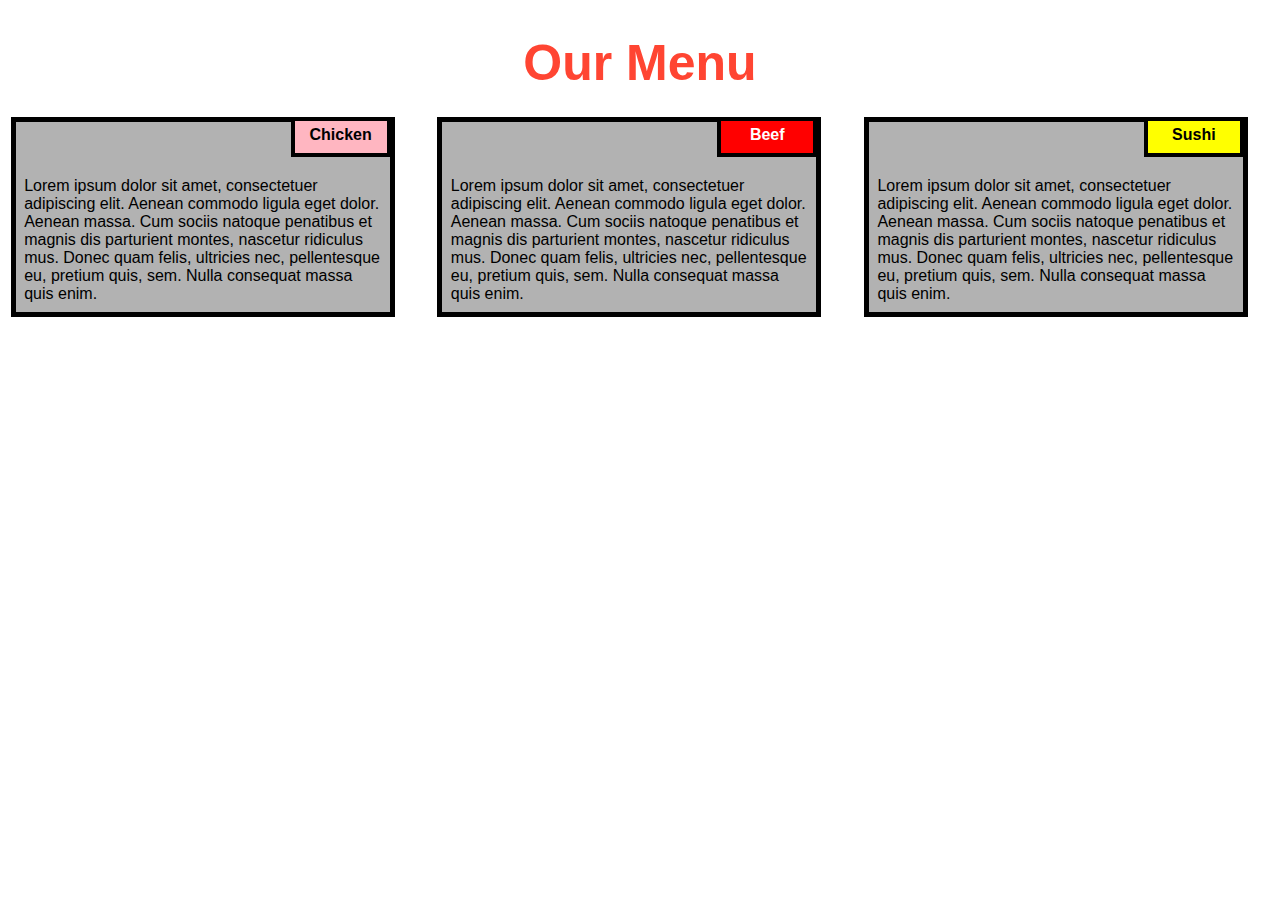
<file: module-2/index.html>
<!DOCTYPE html>
<html>
<head>

<title>Responsive Layout</title>
<meta name="viewport" content="width=device-width, initial-scale=1">
<link rel="stylesheet" type="text/css" href="style.css">

</head>
<body>
<h1>Our Menu</h1>



  <div class="col-lg-4 col-md-6 col-sm-12">
  	<div class="box">
  		<p class="content-name name1">Chicken</p>
  		<p class="content">Lorem ipsum dolor sit amet, consectetuer adipiscing elit. Aenean commodo ligula eget dolor. Aenean massa. Cum sociis natoque penatibus et magnis dis parturient montes, nascetur ridiculus mus. Donec quam felis, ultricies nec, pellentesque eu, pretium quis, sem. Nulla consequat massa quis enim.</p>
  	</div>
  </div>

  <div class="col-lg-4 col-md-6 col-sm-12">
  	<div class="box">
   		<p class="content-name name2">Beef</p>
   		<p class="content">Lorem ipsum dolor sit amet, consectetuer adipiscing elit. Aenean commodo ligula eget dolor. Aenean massa. Cum sociis natoque penatibus et magnis dis parturient montes, nascetur ridiculus mus. Donec quam felis, ultricies nec, pellentesque eu, pretium quis, sem. Nulla consequat massa quis enim.</p>
  	</div>
  </div>

  <div class="col-lg-4 col-md-12 col-sm-12">
  	<div class="box">
  		<p class="content-name name3">Sushi</p>
  		<p class="content">Lorem ipsum dolor sit amet, consectetuer adipiscing elit. Aenean commodo ligula eget dolor. Aenean massa. Cum sociis natoque penatibus et magnis dis parturient montes, nascetur ridiculus mus. Donec quam felis, ultricies nec, pellentesque eu, pretium quis, sem. Nulla consequat massa quis enim.</p>
  	</div>	
  </div>

</body>
</html>
</file>
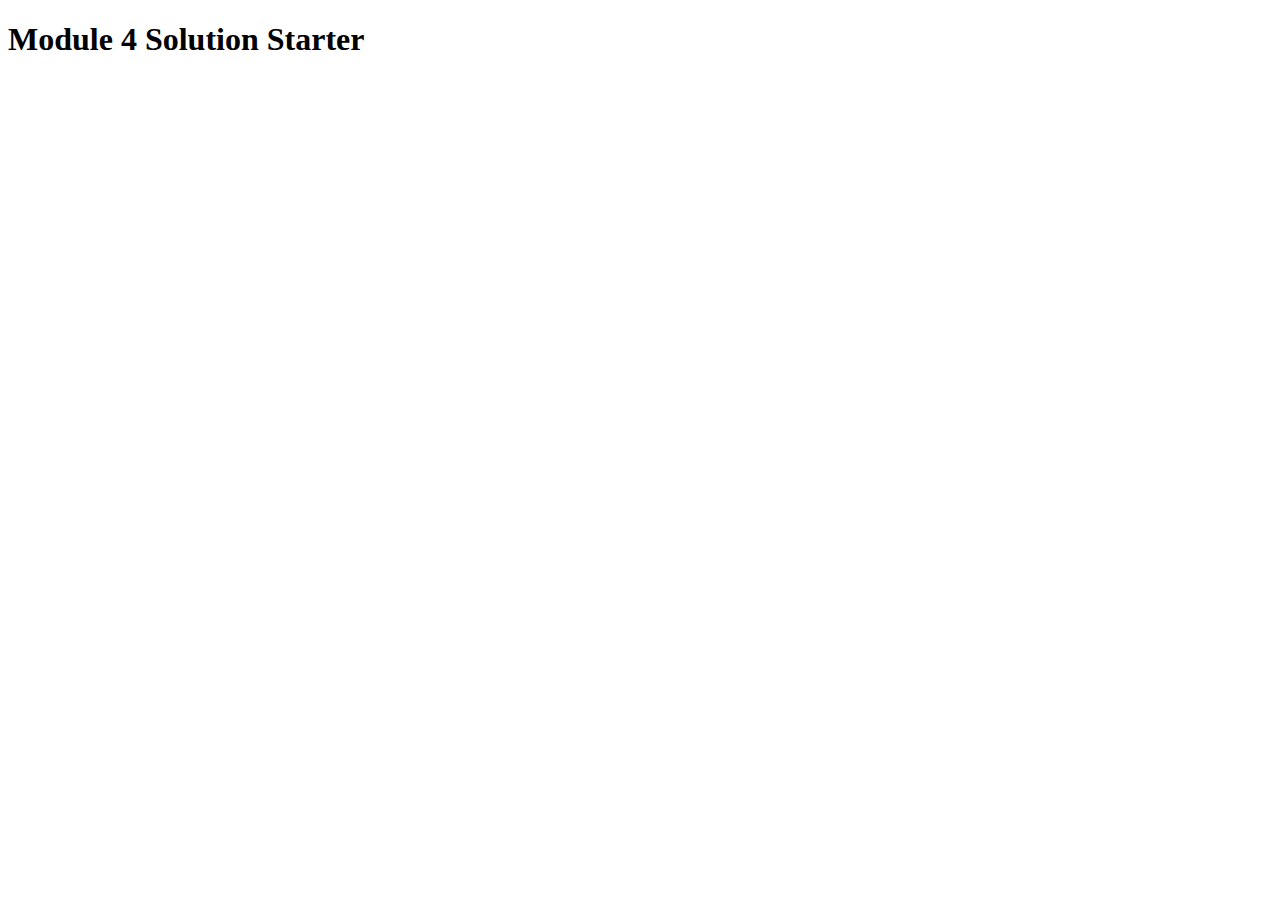
<file: module-4/index.html>
<!DOCTYPE html>
<html>
<head>
  <meta charset="utf-8">
  <title>Module 4 Solution Starter</title>
  <script>
    var names = []; // DO NOT REMOVE
  </script>
  <script src="SpeakHello.js"></script>
  <script src="SpeakGoodBye.js"></script>
  <script src="script.js"></script>
</head>
<body>
  <h1>Module 4 Solution Starter</h1>
</body>
</html>
</file>
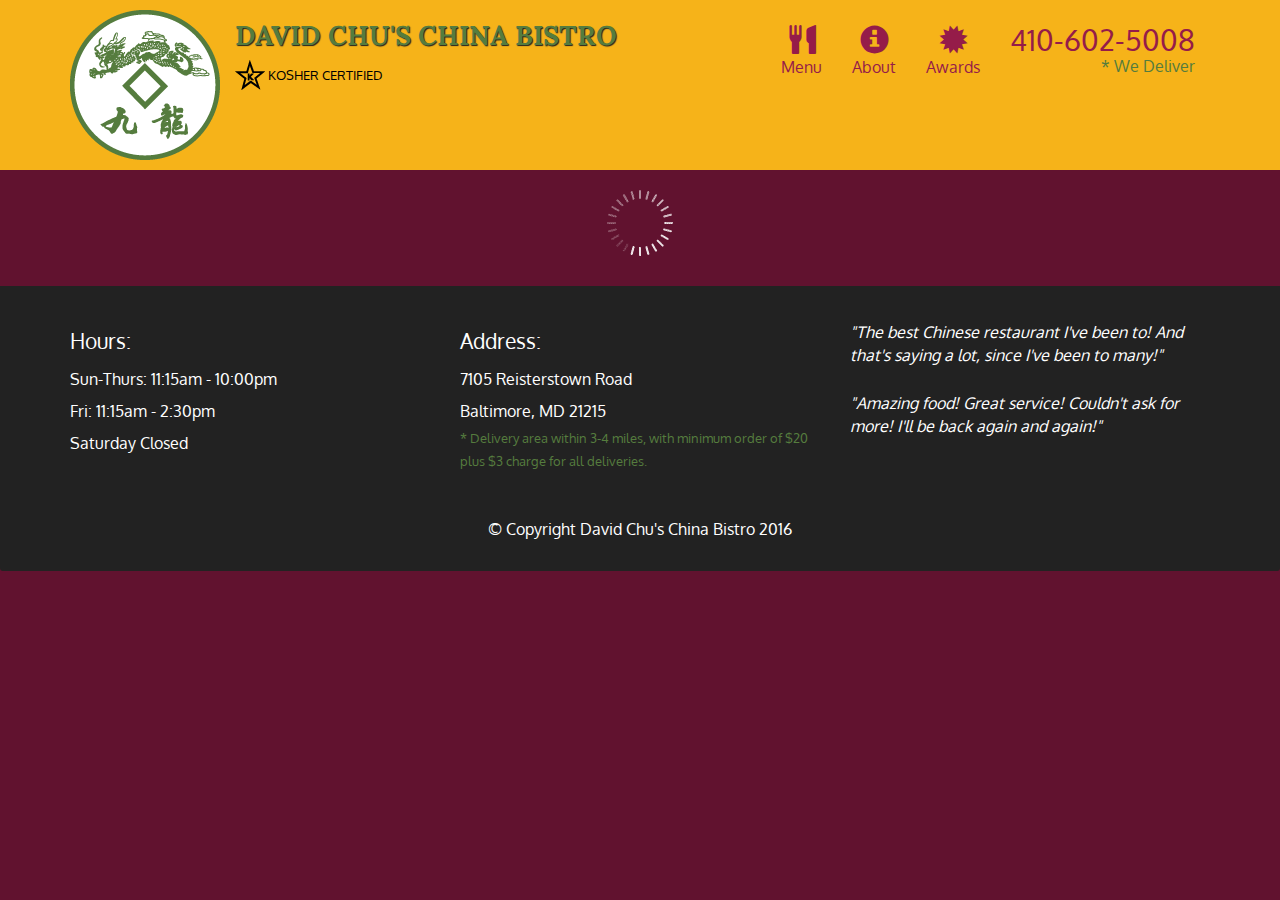
<file: module-5/index.html>
<!doctype html>
<html lang="en">
  <head>
    <meta charset="utf-8">
    <meta http-equiv="X-UA-Compatible" content="IE=edge">
    <meta name="viewport" content="width=device-width, initial-scale=1">
    <title>David Chu's China Bistro</title>
    <link rel="stylesheet" href="css/bootstrap.min.css">
    <link rel="stylesheet" href="css/styles.css">
    <link href='https://fonts.googleapis.com/css?family=Oxygen:400,300,700' rel='stylesheet' type='text/css'>
    <link href='https://fonts.googleapis.com/css?family=Lora' rel='stylesheet' type='text/css'>
  </head>
<body>
  <header>
    <nav id="header-nav" class="navbar navbar-default">
      <div class="container">
        <div class="navbar-header">
          <a href="index.html" class="pull-left visible-md visible-lg">
            <div id="logo-img" alt="Logo image"></div>
          </a>

          <div class="navbar-brand">
            <a href="index.html"><h1>David Chu's China Bistro</h1></a>
            <p>
              <img src="images/star-k-logo.png" alt="Kosher certification">
              <span>Kosher Certified</span>
            </p>
          </div>

          <button id="navbarToggle" type="button" class="navbar-toggle collapsed" data-toggle="collapse" data-target="#collapsable-nav" aria-expanded="false">
            <span class="sr-only">Toggle navigation</span>
            <span class="icon-bar"></span>
            <span class="icon-bar"></span>
            <span class="icon-bar"></span>
          </button>
        </div>
        
        <div id="collapsable-nav" class="collapse navbar-collapse">
           <ul id="nav-list" class="nav navbar-nav navbar-right">
            <li id="navHomeButton" class="visible-xs active">
              <a href="index.html">
                <span class="glyphicon glyphicon-home"></span> Home</a>
            </li>
            <li id="navMenuButton">
              <a href="#" onclick="$dc.loadMenuCategories();">
                <span class="glyphicon glyphicon-cutlery"></span><br class="hidden-xs"> Menu</a>
            </li>
            <li>
              <a href="#">
                <span class="glyphicon glyphicon-info-sign"></span><br class="hidden-xs"> About</a>
            </li>
            <li>
              <a href="#">
                <span class="glyphicon glyphicon-certificate"></span><br class="hidden-xs"> Awards</a>
            </li>
            <li id="phone" class="hidden-xs">
              <a href="tel:410-602-5008">
                <span>410-602-5008</span></a><div>* We Deliver</div>
            </li>
          </ul><!-- #nav-list -->
        </div><!-- .collapse .navbar-collapse -->
      </div><!-- .container -->
    </nav><!-- #header-nav -->
  </header>

  <div id="call-btn" class="visible-xs">
    <a class="btn" href="tel:410-602-5008">
    <span class="glyphicon glyphicon-earphone"></span>
    410-602-5008
    </a>
  </div>
  <div id="xs-deliver" class="text-center visible-xs">* We Deliver</div>

  <div id="main-content" class="container"></div>

  <footer class="panel-footer">
    <div class="container">
      <div class="row">
        <section id="hours" class="col-sm-4">
          <span>Hours:</span><br>
          Sun-Thurs: 11:15am - 10:00pm<br>
          Fri: 11:15am - 2:30pm<br>
          Saturday Closed
          <hr class="visible-xs">
        </section>
        <section id="address" class="col-sm-4">
          <span>Address:</span><br>
          7105 Reisterstown Road<br>
          Baltimore, MD 21215
          <p>* Delivery area within 3-4 miles, with minimum order of $20 plus $3 charge for all deliveries.</p>
          <hr class="visible-xs">
        </section>
        <section id="testimonials" class="col-sm-4">
          <p>"The best Chinese restaurant I've been to! And that's saying a lot, since I've been to many!"</p>
          <p>"Amazing food! Great service! Couldn't ask for more! I'll be back again and again!"</p>
        </section>
      </div>
      <div class="text-center">&copy; Copyright David Chu's China Bistro 2016</div>
    </div>
  </footer>

  <!-- jQuery (Bootstrap JS plugins depend on it) -->
  <script src="js/jquery-2.1.4.min.js"></script>
  <script src="js/bootstrap.min.js"></script>
  <script src="js/ajax-utils.js"></script>
  <script src="js/script.js"></script>
</body>
</html>
</file>
<file: module-2/style.css>
* {
  box-sizing: border-box;
}

body{
	margin: 0;
	padding: 0;
  font-family: "Comic Sans MS", cursive, sans-serif;
}

.row{
  margin-top: 5%;
  margin-bottom: 5%;
}

h1 {
  margin-bottom: 15px;
  text-align: center;
  color: #ff4532;
  font-size: 50px;
}


.box{
  width: 100%;
  overflow: none;
}


.content-name{
  overflow: none;
  text-align: center;
  border: 4px solid black;
  width: 100px;
  height: 40px;
  padding: 5px;
  float: right;
  margin-right: 36px;
  margin-top: 0px;
  font-weight: bold;
  position: relative;
}

.content{
  border: 5px solid black;
  width: 90%;
  height: auto;
  margin: 2.5%;
  color: black
  font-size: 25px;
  padding: 2%;
  padding-top: 55px;
  background-color: rgba(0,0,0,0.3);
}

.name1{
  background-color: #FFB6C1;
}

.name2{
  color: white;
  background-color: #FF0000;
}
.name3{
  background-color: #FFFF00;
}


/********** Large devices only **********/
@media (min-width: 992px) {
  .col-lg-4 {
  	float: left;
    width: 33.33%;
  }
}
/********** Medium devices only **********/
@media (min-width: 768px) and (max-width: 991px) {
  .col-md-6,.col-md-12 {
    float: left;
  }
  .col-md-6 {
    width: 50%;
  }
  .col-md-12 {
    margin-left: -10px;
    width: 100%;
  }
  .name3{
    margin-right: 65px;
    width: 100px;
  }
}

@media (min-width: 0px) and (max-width: 767px) {
  .col-sm-12 {
  	float: left;
    width: 100%;
  }
  .content-name{
    margin-right: 30px;
  }
}
</file>
<file: module-5/css/styles.css>
body {
  font-size: 16px;
  color: #fff;
  background-color: #61122f;
  font-family: 'Oxygen', sans-serif;
}

/** HEADER **/
#header-nav {
  background-color: #f6b319;
  border-radius: 0;
  border: 0;
}

#logo-img {
  background: url('../images/restaurant-logo_large.png') no-repeat;
  width: 150px;
  height: 150px;
  margin: 10px 15px 10px 0;
}

.navbar-brand {
  padding-top: 25px;
}
.navbar-brand h1 { /* Restaurant name */
  font-family: 'Lora', serif;
  color: #557c3e;
  font-size: 1.5em;
  text-transform: uppercase;
  font-weight: bold;
  text-shadow: 1px 1px 1px #222;
  margin-top: 0;
  margin-bottom: 0;
  line-height: .75;
}
.navbar-brand a:hover, .navbar-brand a:focus {
  text-decoration: none;
}
.navbar-brand p { /* Kosher cert */
  color: #000;
  text-transform: uppercase;
  font-size: .7em;
  margin-top: 15px;
}
.navbar-brand p span { /* Star-K */
  vertical-align: middle;
}

#nav-list {
  margin-top: 10px;
}
#nav-list a {
  color: #951C49;
  text-align: center;
}
#nav-list a:hover {
  background: #E7E7E7;
}
#nav-list a span {
  font-size: 1.8em;
}

#phone {
  margin-top: 5px;
}
#phone a { /* Phone number */
  text-align: right;
  padding-bottom: 0;
}
#phone div { /* We Deliver */
  color: #557c3e;
  text-align: right;
  padding-right: 15px;
}

.navbar-header button.navbar-toggle, .navbar-header .icon-bar {
  border: 1px solid #61122f;
}
.navbar-header button.navbar-toggle {
  clear: both;
  margin-top: -30px;
}
/* END HEADER */

/* FOOTER */
.panel-footer {
  margin-top: 30px;
  padding-top: 35px;
  padding-bottom: 30px;
  background-color: #222;
  border-top: 0;
}
.panel-footer div.row {
  margin-bottom: 35px;
}
#hours, #address {
  line-height: 2;
}
#hours > span, #address > span {
  font-size: 1.3em;
}
#address p {
  color: #557c3e;
  font-size: .8em;
  line-height: 1.8;
}
#testimonials {
  font-style: italic;
}
#testimonials p:nth-child(2) {
  margin-top: 25px;
}
/* END FOOTER */



/* HOME PAGE */
.container .jumbotron {
  box-shadow: 0 0 50px #3F0C1F;
  border: 2px solid #3F0C1F;
}

#menu-tile, #specials-tile, #map-tile {
  height: 250px;
  width: 100%;
  margin-bottom: 15px;
  position: relative;
  border: 2px solid #3F0C1F;
  overflow: hidden;
}
#menu-tile:hover, #specials-tile:hover, #map-tile:hover {
  box-shadow: 0 1px 5px 1px #cccccc;
}
#menu-tile {
  background: url('../images/menu-tile.jpg') no-repeat;
  background-position: center;
}
#specials-tile {
  background: url('../images/specials-tile.jpg') no-repeat;
  background-position: center;
}
#menu-tile span, #specials-tile span, #map-tile span {
  position: absolute;
  bottom: 0;
  right: 0;
  width: 100%;
  text-align: center;
  font-size: 1.6em;
  text-transform: uppercase;
  background-color: #000;
  color: #fff;
  opacity: .8;
}
/* END HOME PAGE */

/* MENU CATEGORIES PAGE */
.category-tile { 
  position: relative;
  border: 2px solid #3F0C1F;
  overflow: hidden;
  width: 200px;
  height: 200px;
  margin: 0 auto 15px;
}
.category-tile span {
  position: absolute;
  bottom: 0;
  right: 0;
  width: 100%;
  text-align: center;
  font-size: 1.2em;
  text-transform: uppercase;
  background-color: #000;
  color: #fff;
  opacity: .8;
}
.category-tile:hover {
  box-shadow: 0 1px 5px 1px #cccccc;
}

#menu-categories-title + div {
  margin-bottom: 50px;
}
/* END MENU CATEGORIES PAGE */

/* SINGLE CATEGORY PAGE */
.menu-item-tile {
  margin-bottom: 25px;
}
.menu-item-tile hr {
  width: 80%;
}
.menu-item-tile .menu-item-price {
  font-size: 1.1em;
  text-align: right;
  margin-top: -15px;
  margin-right: -15px;
}
.menu-item-tile .menu-item-price span {
  font-size: .6em;
}
.menu-item-photo {
  position: relative;
  border: 2px solid #3F0C1F; 
  overflow: hidden;
  padding: 0;
  margin-right: -15px;
  margin-left: auto;
  margin-bottom: 20px;
  max-width: 250px;
}
.menu-item-photo div {
  position: absolute;
  bottom: 0;
  right: 0;
  width: 80px;
  background-color: #557c3e;
  text-align: center;
}
.menu-item-description {
  padding-right: 30px;
}
h3.menu-item-title {
  margin: 0 0 10px;
}
.menu-item-details {
  font-size: .9em;
  font-style: italic;
}
/* END SINGLE CATEGORY PAGE */


/********** Large devices only **********/
@media (min-width: 1200px) {
  .container .jumbotron {
    background: url('../images/jumbotron_1200.jpg') no-repeat;
    height: 675px;
  }
}

/********** Medium devices only **********/
@media (min-width: 992px) and (max-width: 1199px) {
  /* Header */
  #logo-img {
    background: url('../images/restaurant-logo_medium.png') no-repeat;
    width: 100px;
    height: 100px;
    margin: 5px 5px 5px 0;
  }
  /* End Header */

  /* Home Page */
  .container .jumbotron {
    background: url('../images/jumbotron_992.jpg') no-repeat;
    height: 558px;
  }
  /* End Home Page */
}

/********** Small devices only **********/
@media (min-width: 768px) and (max-width: 991px) {
  /* Home Page */
  .container .jumbotron {
    background: url('../images/jumbotron_768.jpg') no-repeat;
    height: 432px;
  }
  /* End Home Page */
}

/********** Extra small devices only **********/
@media (max-width: 767px) {
  /* Header */
  .navbar-brand {
    padding-top: 10px;
    height: 80px;
  }
  .navbar-brand h1 { /* Restaurant name */
    padding-top: 10px;
    font-size: 5vw; /* 1vw = 1% of viewport width */
  }
  .navbar-brand p { /* Kosher cert */
    font-size: .6em;
    margin-top: 12px;
  }
  .navbar-brand p img { /* Star-K */
    height: 20px;
  }

  #collapsable-nav a { /* Collapsed nav menu text */
    font-size: 1.2em;
  }
  #collapsable-nav a span { /* Collapsed nav menu glyph */
    font-size: 1em;
    margin-right: 5px;
  }

  #call-btn > a {
    font-size: 1.5em;
    display: block;
    margin: 0 20px;
    padding: 10px;
    border: 2px solid #fff;
    background-color: #f6b319;
    color: #951c49;
  }
  #xs-deliver {
    margin-top: 5px;
    font-size: .7em;
    letter-spacing: .1em;
    text-transform: uppercase;
  }
  /* End Header */

  /* Footer */
  .panel-footer section {
    margin-bottom: 30px;
    text-align: center;
  }
  .panel-footer section:nth-child(3) {
    margin-bottom: 0; /* margin already exists on the whole row */
  }
  .panel-footer section hr {
    width: 50%;
  }
  /* End Footer */

  /* Home Page */
  .container .jumbotron {
    margin-top: 30px;
    padding: 0;
  }
  #menu-tile, #specials-tile {
    width: 360px;
    margin: 0 auto 15px;
  }

  .menu-item-photo {
    margin-right: auto;
  }
  .menu-item-tile .menu-item-price {
    text-align: center;
  }
  .menu-item-description {
    text-align: center;;
  }
}


/********** Super extra small devices Only :-) (e.g., iPhone 4) **********/
@media (max-width: 479px) {
  /* Header */
  .navbar-brand h1 { /* Restaurant name */
    padding-top: 5px;
    font-size: 6vw;
  }
  /* End Header */
  
  /* Home page */
  #menu-tile, #specials-tile {
    width: 280px;
    margin: 0 auto 15px;
  }

  .col-xxs-12 {
    position: relative;
    min-height: 1px;
    padding-right: 15px;
    padding-left: 15px;
    float: left;
    width: 100%;
  }
}
</file>
